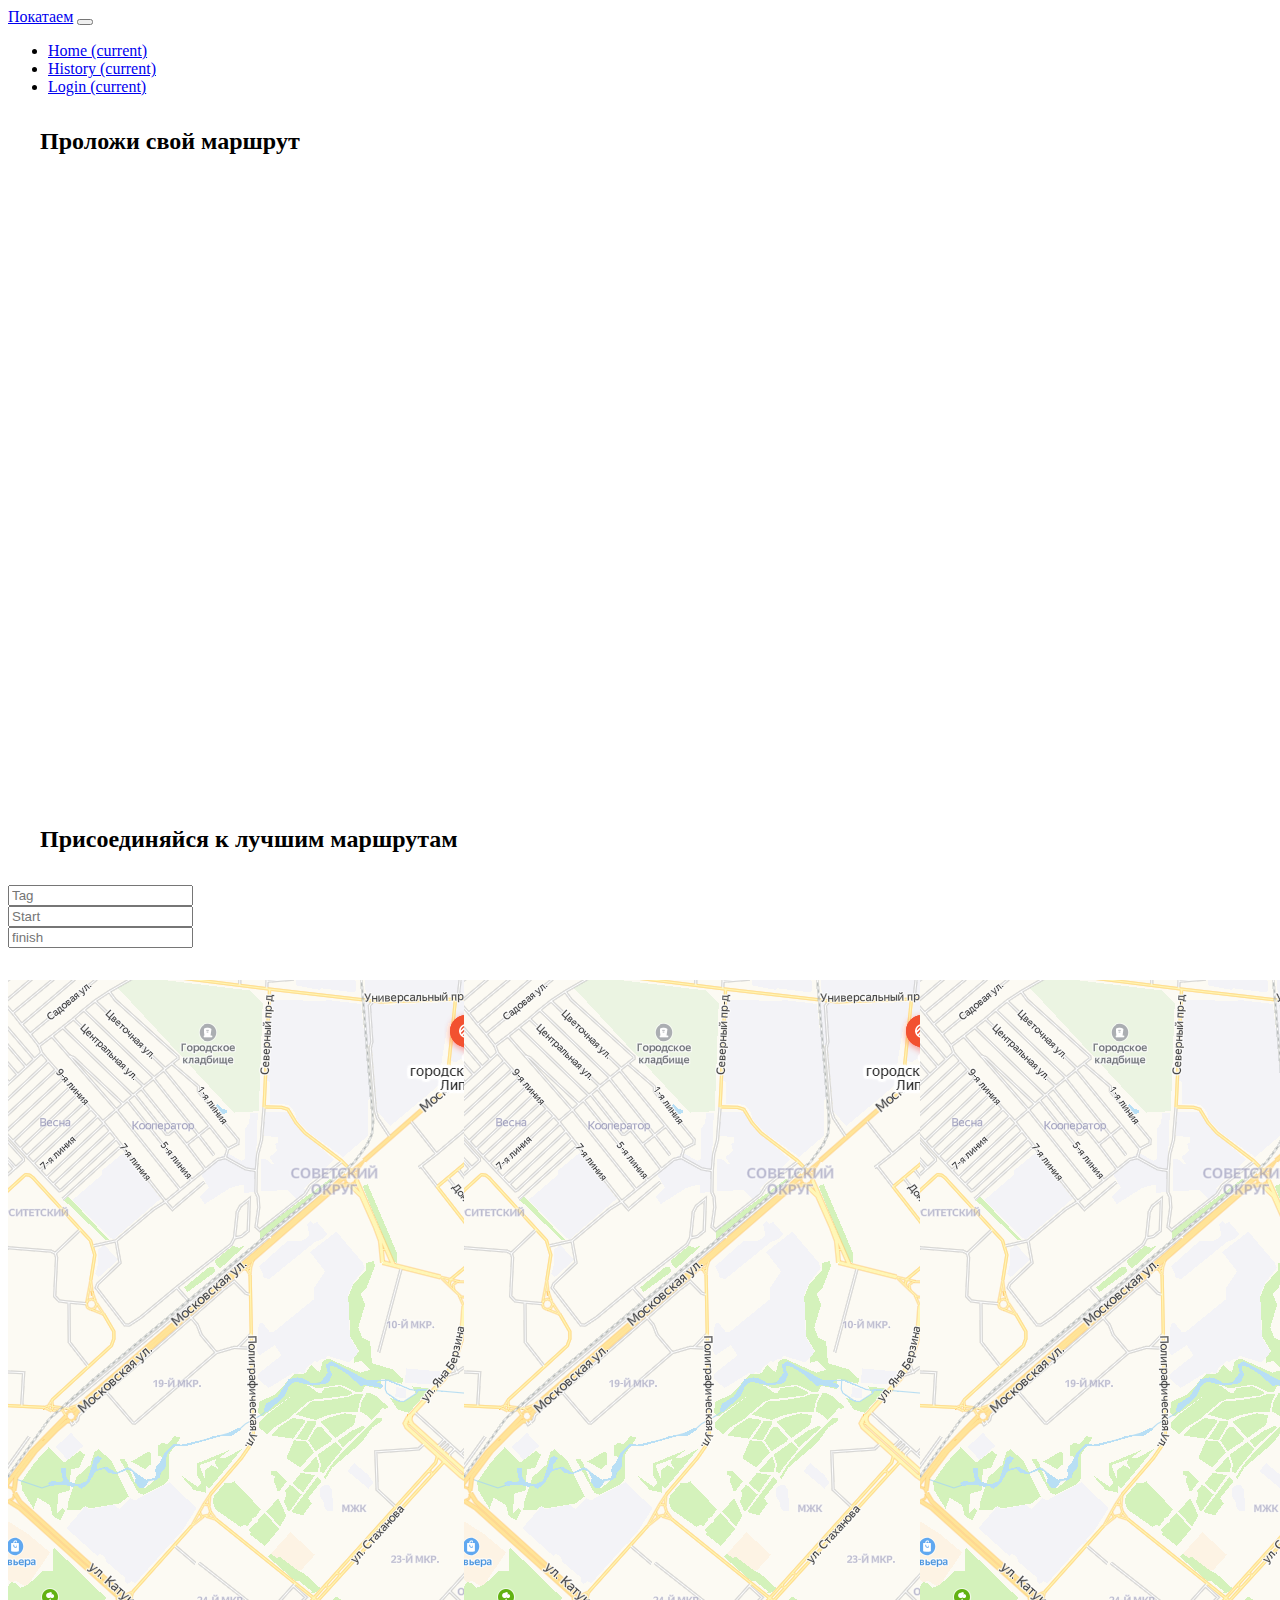
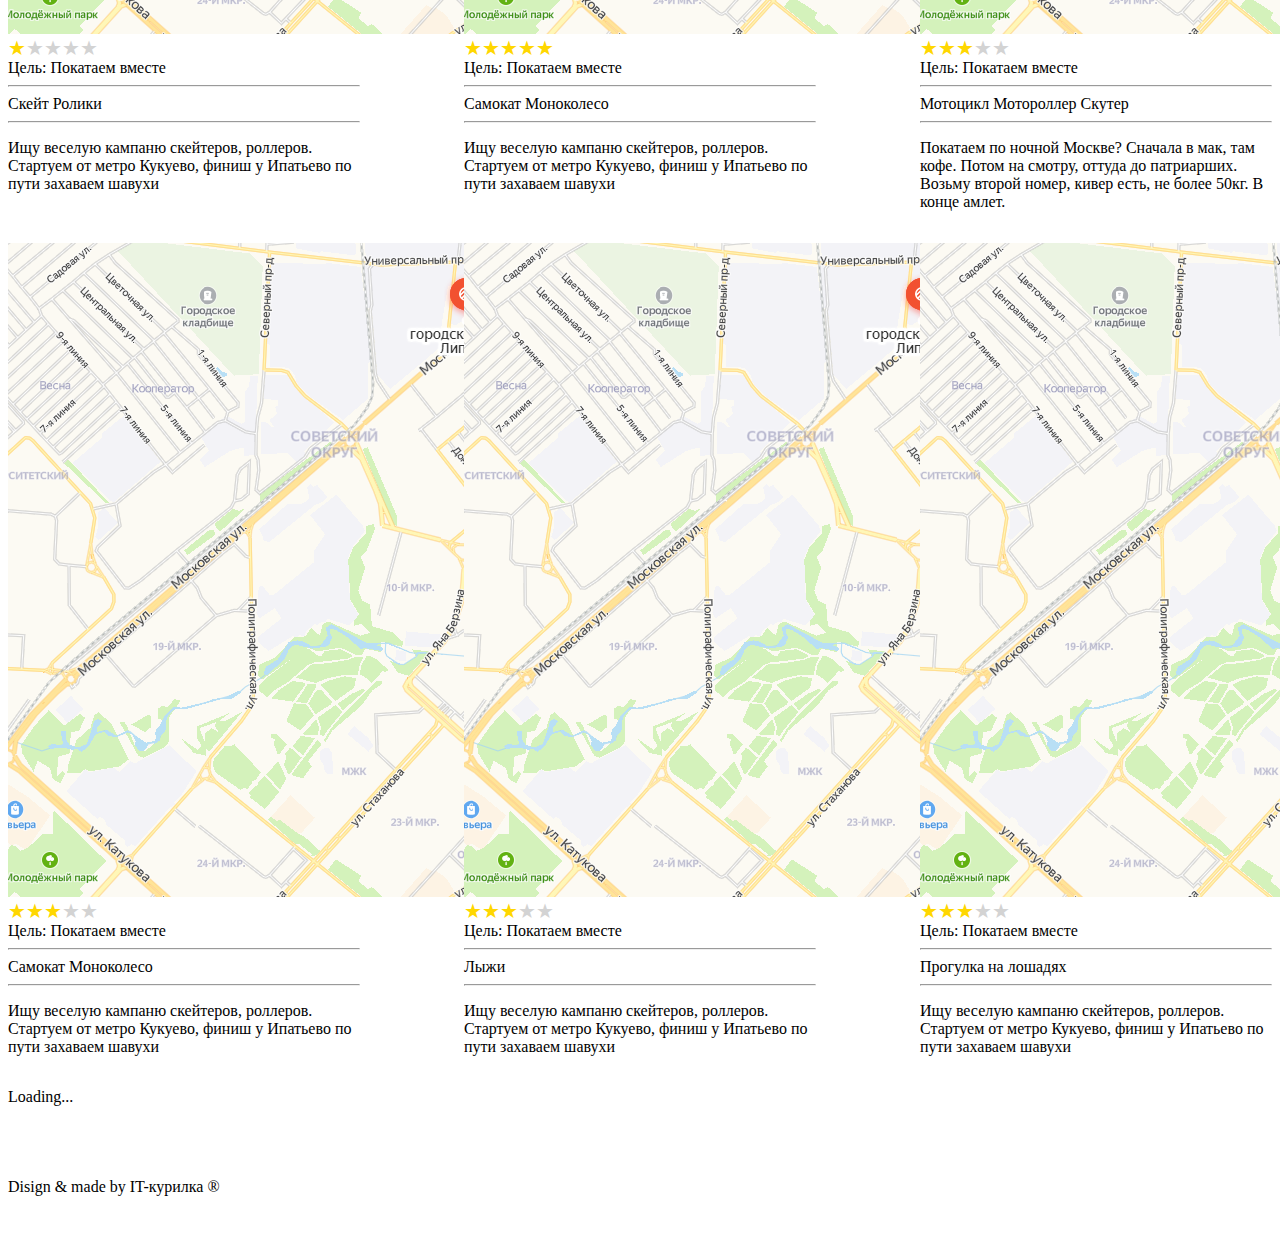
<file: index.html>
<!DOCTYPE html>
<html lang="en">

<head>
    <meta charset="UTF-8">
    <meta name="viewport" content="width=device-width, initial-scale=1.0">
    <!-- Bootstrap CSS -->
    <link rel="stylesheet" href="https://stackpath.bootstrapcdn.com/bootstrap/4.5.0/css/bootstrap.min.css"
        integrity="sha384-9aIt2nRpC12Uk9gS9baDl411NQApFmC26EwAOH8WgZl5MYYxFfc+NcPb1dKGj7Sk" crossorigin="anonymous">
    <link rel="stylesheet" href="src/css/style.css">
    <meta name="viewport" content="width=device-width, initial-scale=1, shrink-to-fit=no">
    <title>Покатаем</title>
</head>

<body>
    <!-- навбар -->
    <nav class="navbar navbar-expand-lg navbar-dark bg-dark">
        <a class="navbar-brand" href="#">Покатаем</a>
        <button class="navbar-toggler" type="button" data-toggle="collapse" data-target="#navbarSupportedContent"
            aria-controls="navbarSupportedContent" aria-expanded="false" aria-label="Toggle navigation">
            <span class="navbar-toggler-icon"></span>
        </button>

        <div class="collapse navbar-collapse" id="navbarSupportedContent">
            <ul class="navbar-nav mr-auto">
                <li class="nav-item active">
                    <a class="nav-link" href="#">Home <span class="sr-only">(current)</span></a>
                </li>
                <li class="nav-item active">
                    <a class="nav-link" href="history.html">History <span class="sr-only">(current)</span></a>
                </li>
                <li class="nav-item active">
                    <a class="nav-link" href="login.html">Login <span class="sr-only">(current)</span></a>
                </li>
            </ul>

        </div>
    </nav>
    <!-- конец навбара -->
    <div class="container">
        <!-- карта -->
        <h2>Проложи свой маршрут</h2>
        <div class="jumbotron">
            <iframe
                src="https://yandex.ru/map-widget/v1/?um=constructor%3A953ea6bc768c0d952a893ef79e628198b1d9bf46674d4cbfa9267fddd630d99b&amp;source=constructor"
                width="100%" height="571" frameborder="0"></iframe>
        </div>
        <!-- конец карты -->

        <!-- поиск -->
        <div class="search-block">
            <h2>Присоединяйся к лучшим маршрутам</h2>
            <div class="row">
                <div class="col-sm my-1">
                    <input type="text" class="form-control mb-2 mr-sm-2" id="inlineFormInputName1" placeholder="Tag">
                </div>
                <div class="col-sm my-1">
                    <input type="text" class="form-control mb-2 mr-sm-2" id="inlineFormInputName2" placeholder="Start">
                </div>
                <div class="col-sm my-1">
                    <input type="text" class="form-control mb-2 mr-sm-2" id="inlineFormInputName3" placeholder="finish">
                </div>
            </div>
        </div>
        <!-- конец поиска -->

        <!-- блок карточек -->
        <div class="cards-block">

            <!-- ряд карточек -->
            <div class="cards-row">
                <div class="card" style="width: 22rem;">
                    <img src="src/img/Screenshot_8.png" class="card-img-top" alt="map">
                    <div class="card-body">
                        <div class="rating-mini">
                            <span class="active"></span>
                            <span></span>
                            <span></span>
                            <span></span>
                            <span></span>
                        </div>
                        <div class="card-text">
                            Цель: Покатаем вместе
                        </div>
                        <hr>
                        <div class="card-text">
                            <span class="badge badge-secondary">Скейт</span>
                            <span class="badge badge-secondary">Ролики</span>
                        </div>
                        <hr>
                        <p class="card-text">
                            Ищу веселую кампаню скейтеров, роллеров. Стартуем от метро Кукуево,
                            финиш у Ипатьево по пути захаваем шавухи
                        </p>
                    </div>
                </div>
                <div class="card" style="width: 22rem;">
                    <img src="src/img/Screenshot_8.png" class="card-img-top" alt="map">
                    <div class="card-body">
                        <div class="rating-mini">
                            <span class="active"></span>
                            <span class="active"></span>
                            <span class="active"></span>
                            <span class="active"></span>
                            <span class="active"></span>
                        </div>
                        <div class="card-text">
                            Цель: Покатаем вместе
                        </div>
                        <hr>
                        <div class="card-text">
                            <span class="badge badge-secondary">Самокат</span>
                            <span class="badge badge-secondary">Моноколесо</span>
                        </div>
                        <hr>
                        <p class="card-text">
                            Ищу веселую кампаню скейтеров, роллеров. Стартуем от метро Кукуево,
                            финиш у Ипатьево по пути захаваем шавухи
                        </p>
                    </div>
                </div>
                <div class="card" style="width: 22rem;">
                    <img src="src/img/Screenshot_8.png" class="card-img-top" alt="map">
                    <div class="card-body">
                        <div class="rating-mini">
                            <span class="active"></span>
                            <span class="active"></span>
                            <span class="active"></span>
                            <span></span>
                            <span></span>
                        </div>
                        <div class="card-text">
                            Цель: Покатаем вместе
                        </div>
                        <hr>
                        <div class="card-text">
                            <span class="badge badge-secondary">Мотоцикл</span>
                            <span class="badge badge-secondary">Мотороллер</span>
                            <span class="badge badge-secondary">Скутер</span>
                        </div>
                        <hr>
                        <p class="card-text">
                            Покатаем по ночной Москве? Сначала в мак, там кофе. Потом на смотру, оттуда до патриарших.
                            Возьму второй номер, кивер есть, не более 50кг. В конце амлет.
                        </p>
                    </div>
                </div>
            </div>
            <!-- конец ряда карточек -->

            <!-- ряд карточек -->
            <div class="cards-row">
                <div class="card" style="width: 22rem;">
                    <img src="src/img/Screenshot_8.png" class="card-img-top" alt="map">
                    <div class="card-body">
                        <div class="rating-mini">
                            <span class="active"></span>
                            <span class="active"></span>
                            <span class="active"></span>
                            <span></span>
                            <span></span>
                        </div>
                        <div class="card-text">
                            Цель: Покатаем вместе
                        </div>
                        <hr>
                        <div class="card-text">
                            <span class="badge badge-secondary">Самокат</span>
                            <span class="badge badge-secondary">Моноколесо</span>
                        </div>
                        <hr>
                        <p class="card-text">
                            Ищу веселую кампаню скейтеров, роллеров. Стартуем от метро Кукуево,
                            финиш у Ипатьево по пути захаваем шавухи
                        </p>
                    </div>
                </div>
                <div class="card" style="width: 22rem;">
                    <img src="src/img/Screenshot_8.png" class="card-img-top" alt="map">
                    <div class="card-body">
                        <div class="rating-mini">
                            <span class="active"></span>
                            <span class="active"></span>
                            <span class="active"></span>
                            <span></span>
                            <span></span>
                        </div>
                        <div class="card-text">
                            Цель: Покатаем вместе
                        </div>
                        <hr>
                        <div class="card-text">
                            <span class="badge badge-secondary">Лыжи</span>
                        </div>
                        <hr>
                        <p class="card-text">
                            Ищу веселую кампаню скейтеров, роллеров. Стартуем от метро Кукуево,
                            финиш у Ипатьево по пути захаваем шавухи
                        </p>
                    </div>
                </div>
                <div class="card" style="width: 22rem;">
                    <img src="src/img/Screenshot_8.png" class="card-img-top" alt="map">
                    <div class="card-body">
                        <div class="rating-mini">
                            <span class="active"></span>
                            <span class="active"></span>
                            <span class="active"></span>
                            <span></span>
                            <span></span>
                        </div>
                        <div class="card-text">
                            Цель: Покатаем вместе
                        </div>
                        <hr>
                        <div class="card-text">
                            <span class="badge badge-secondary">Прогулка на лошадях</span>
                        </div>
                        <hr>
                        <p class="card-text">
                            Ищу веселую кампаню скейтеров, роллеров. Стартуем от метро Кукуево,
                            финиш у Ипатьево по пути захаваем шавухи
                        </p>
                    </div>
                </div>
            </div>
            <!-- конец ряда карточек -->

        </div>
        <!-- конец блока карточек -->

    </div>

    <div class="text-center">
        <div class="spinner-border text-primary" role="status">
            <span class="sr-only">Loading...</span>
        </div>
    </div>


    <footer class="footer bg-dark">
        <div class="container">
            <span class="text-muted">Disign &amp; made by IT-курилка &reg;</span>
        </div>
    </footer>

    <!-- Optional JavaScript -->
    <!-- jQuery first, then Popper.js, then Bootstrap JS -->
    <script src="https://code.jquery.com/jquery-3.5.1.slim.min.js"
        integrity="sha384-DfXdz2htPH0lsSSs5nCTpuj/zy4C+OGpamoFVy38MVBnE+IbbVYUew+OrCXaRkfj"
        crossorigin="anonymous"></script>
    <script src="https://cdn.jsdelivr.net/npm/popper.js@1.16.0/dist/umd/popper.min.js"
        integrity="sha384-Q6E9RHvbIyZFJoft+2mJbHaEWldlvI9IOYy5n3zV9zzTtmI3UksdQRVvoxMfooAo"
        crossorigin="anonymous"></script>
    <script src="https://stackpath.bootstrapcdn.com/bootstrap/4.5.0/js/bootstrap.min.js"
        integrity="sha384-OgVRvuATP1z7JjHLkuOU7Xw704+h835Lr+6QL9UvYjZE3Ipu6Tp75j7Bh/kR0JKI"
        crossorigin="anonymous"></script>

</body>

</html>
</file>
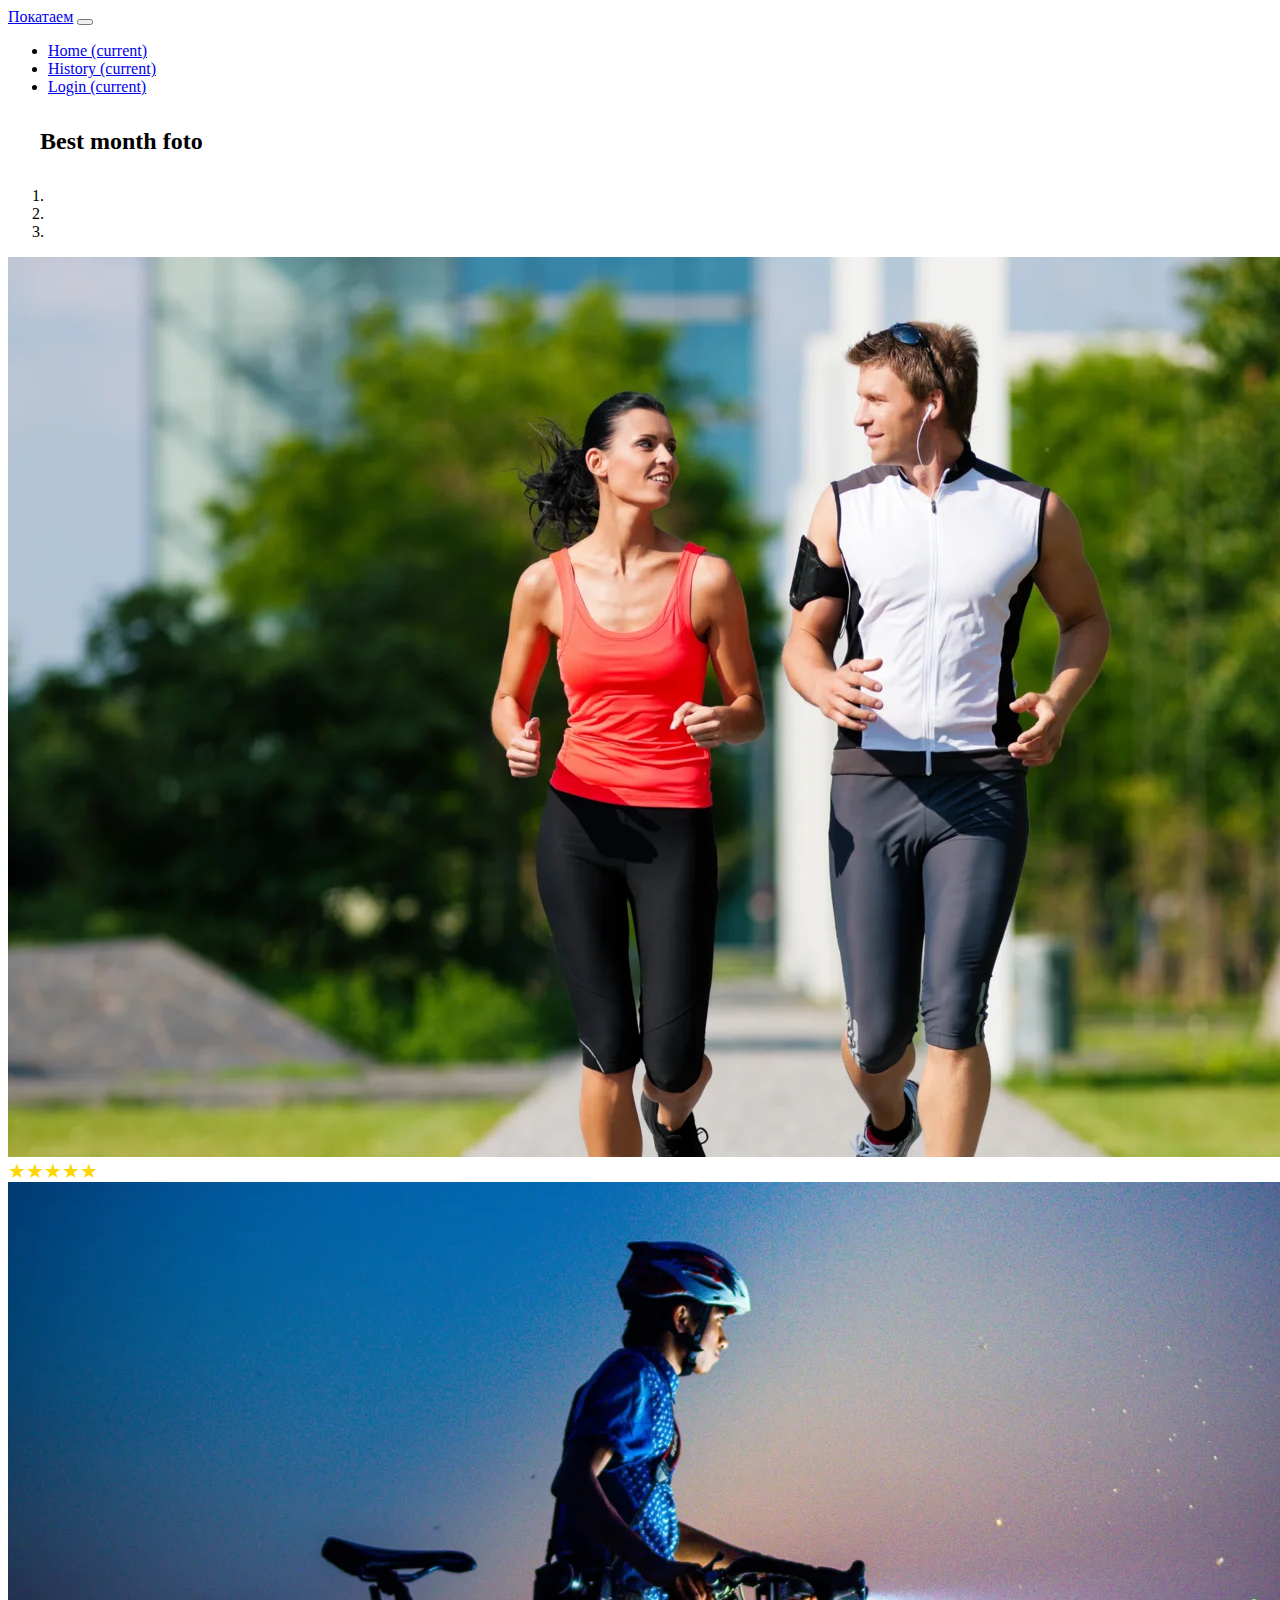
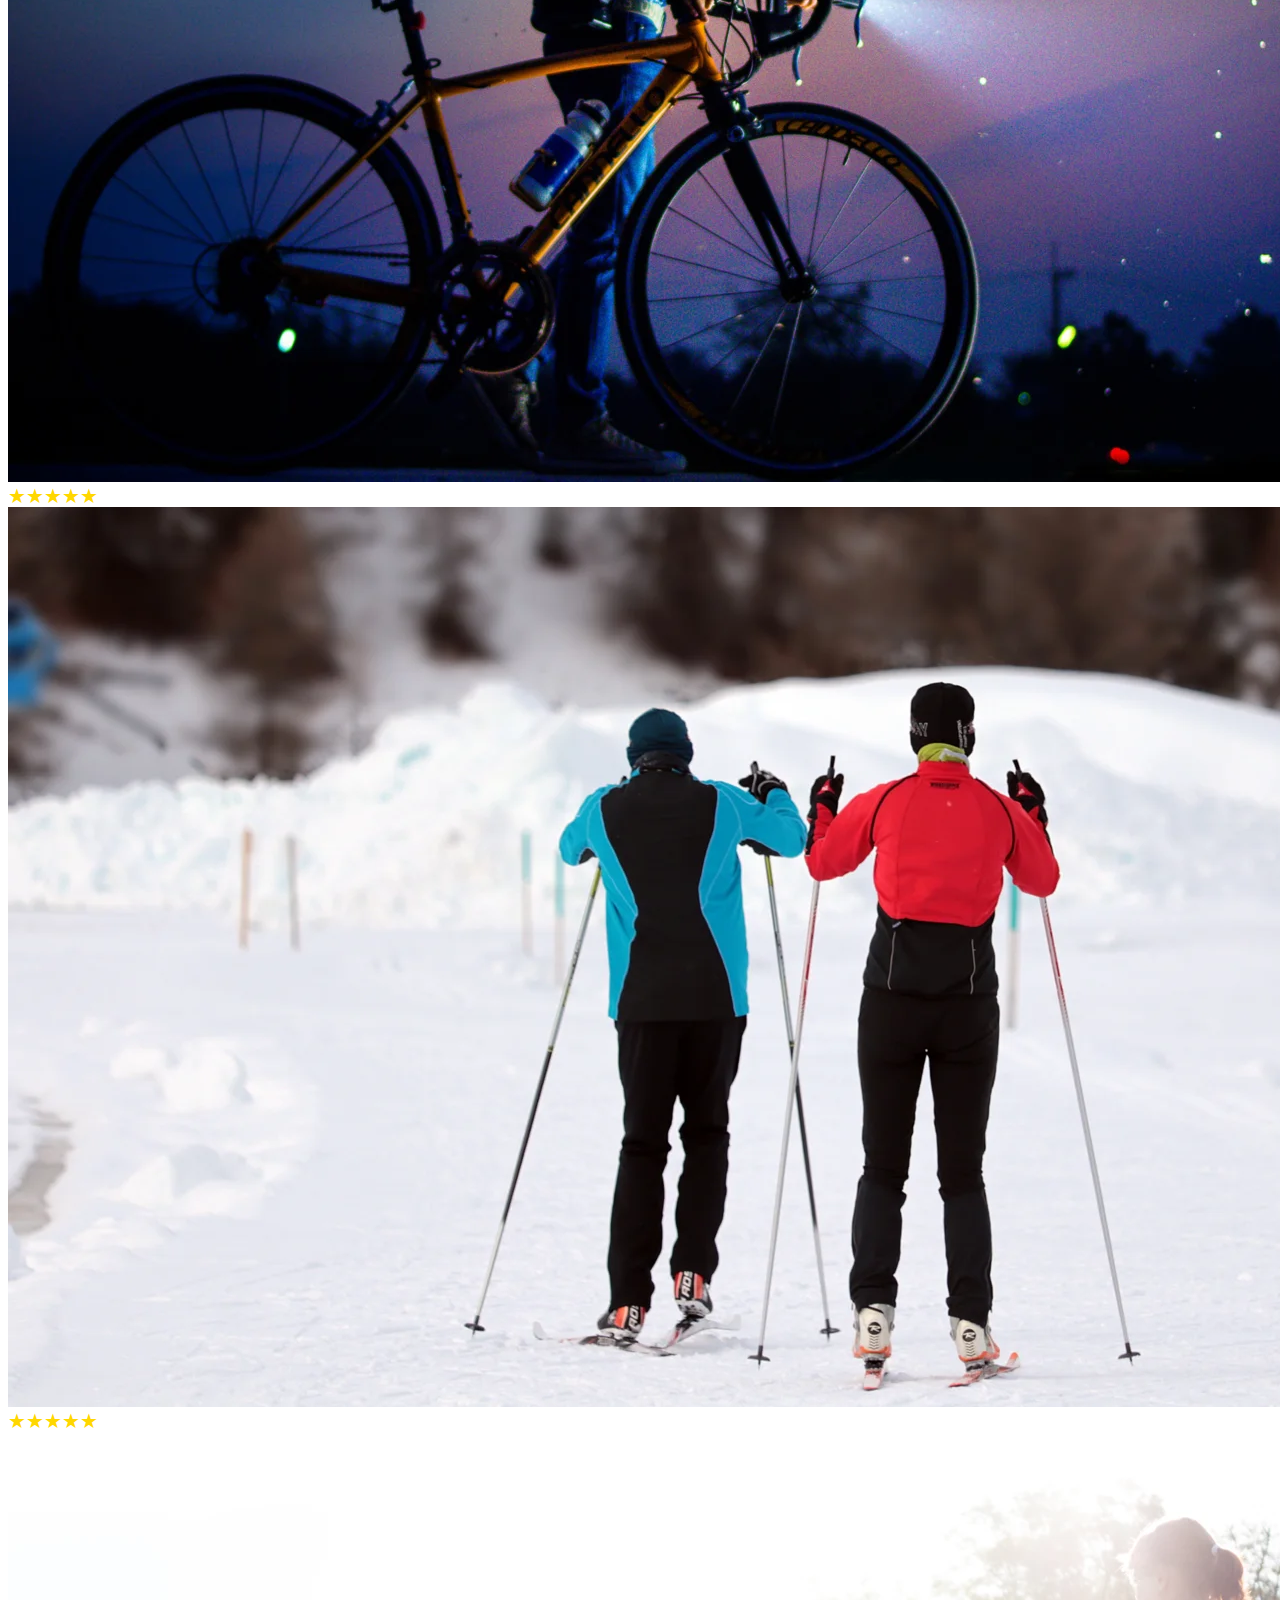
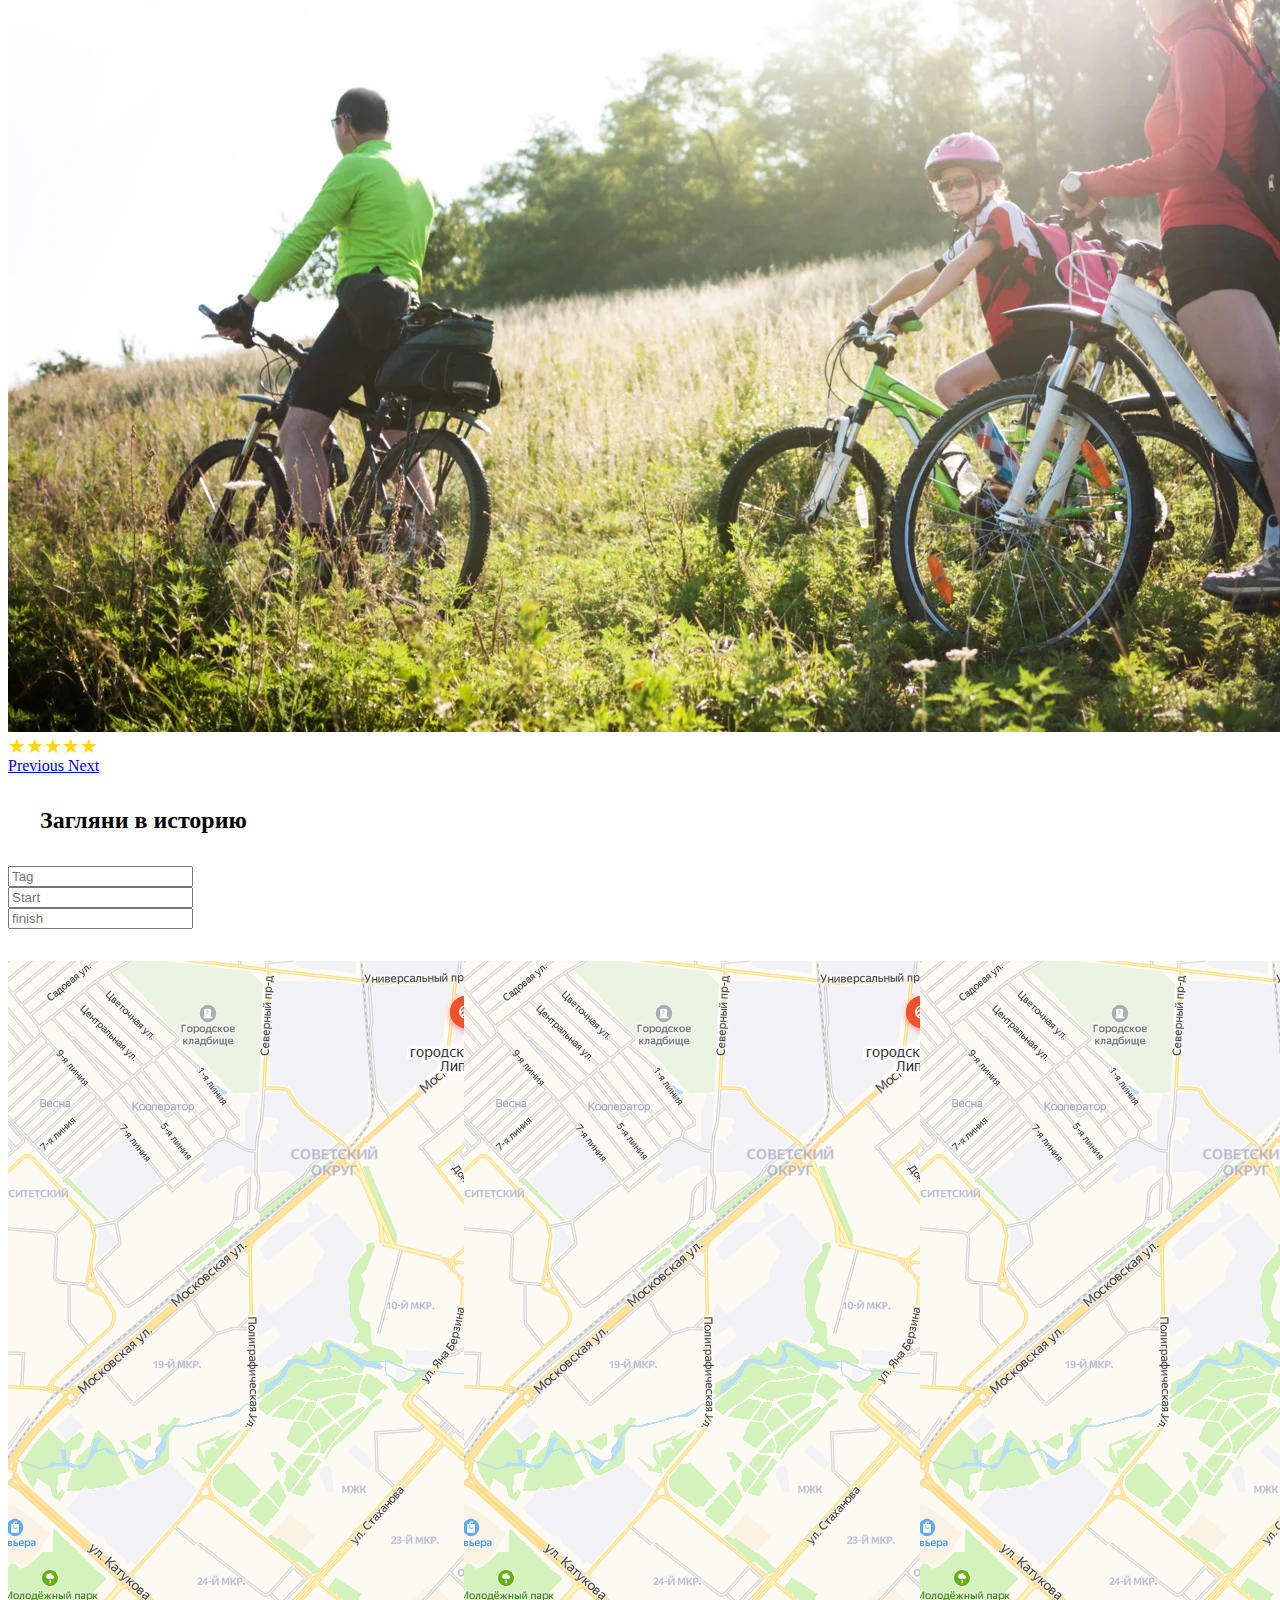
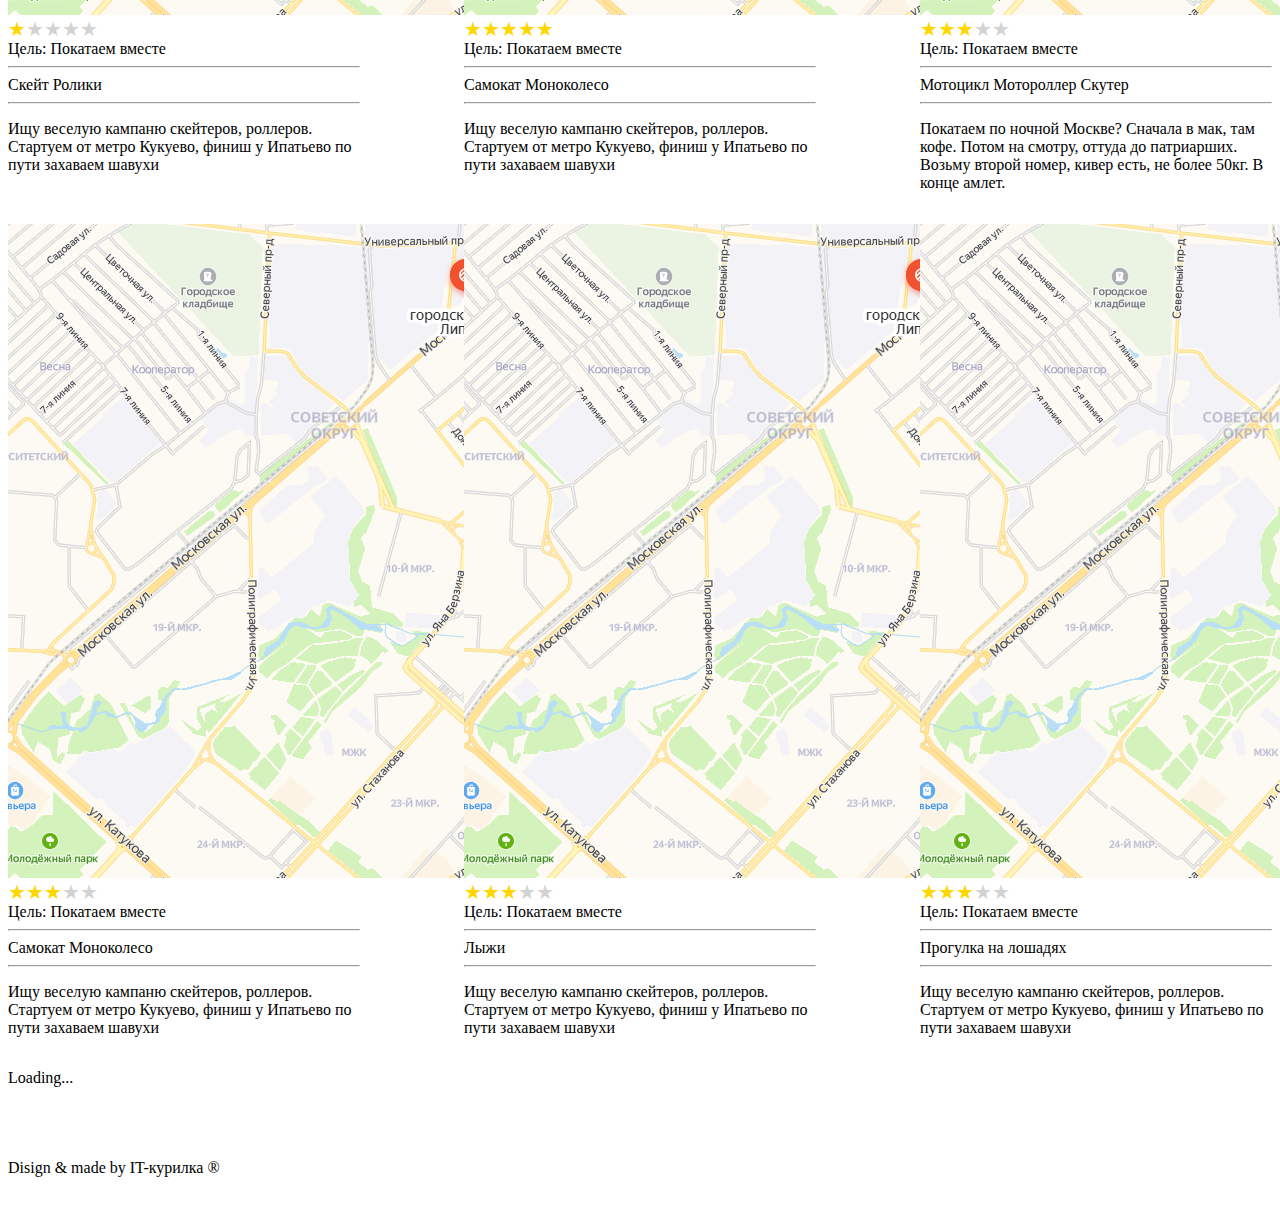
<file: history.html>
<!DOCTYPE html>
<html lang="en">

<head>
    <meta charset="UTF-8">
    <meta name="viewport" content="width=device-width, initial-scale=1.0">
    <!-- Bootstrap CSS -->
    <link rel="stylesheet" href="https://stackpath.bootstrapcdn.com/bootstrap/4.5.0/css/bootstrap.min.css"
        integrity="sha384-9aIt2nRpC12Uk9gS9baDl411NQApFmC26EwAOH8WgZl5MYYxFfc+NcPb1dKGj7Sk" crossorigin="anonymous">
    <link rel="stylesheet" href="src/css/style.css">
    <meta name="viewport" content="width=device-width, initial-scale=1, shrink-to-fit=no">
    <title>Покатаем</title>

    <script defer src="src/js/script.js"></script>
</head>

<body>
    <!-- навбар -->
    <nav class="navbar navbar-expand-lg navbar-dark bg-dark">
        <a class="navbar-brand" href="#">Покатаем</a>
        <button class="navbar-toggler" type="button" data-toggle="collapse" data-target="#navbarSupportedContent"
            aria-controls="navbarSupportedContent" aria-expanded="false" aria-label="Toggle navigation">
            <span class="navbar-toggler-icon"></span>
        </button>

        <div class="collapse navbar-collapse" id="navbarSupportedContent">
            <ul class="navbar-nav mr-auto">
                <li class="nav-item active">
                    <a class="nav-link" href="/">Home <span class="sr-only">(current)</span></a>
                </li>
                <li class="nav-item active">
                    <a class="nav-link" href="#">History <span class="sr-only">(current)</span></a>
                </li>
                <li class="nav-item active">
                    <a class="nav-link" href="login.html">Login <span class="sr-only">(current)</span></a>
                </li>
            </ul>

        </div>
    </nav>
    <!-- конец навбара -->
    <div class="container">

        <!-- карусель -->
        <h2 class="carousel-title">Best month foto</h2>
        <div id="carouselExampleCaptions" class="carousel slide" data-ride="carousel">
            <ol class="carousel-indicators">
                <li data-target="#carouselExampleCaptions" data-slide-to="0" class="active"></li>
                <li data-target="#carouselExampleCaptions" data-slide-to="1"></li>
                <li data-target="#carouselExampleCaptions" data-slide-to="2"></li>
            </ol>
            <div class="carousel-inner">

                <div class="carousel-item active">
                    <img src="src/img/2.webp" class="d-block w-100" alt="...">
                    <div class="carousel-caption d-none d-md-block">
                        <div class="rating-mini">
                            <span class="active"></span>
                            <span class="active"></span>
                            <span class="active"></span>
                            <span class="active"></span>
                            <span class="active"></span>
                        </div>
                    </div>
                </div>
                <div class="carousel-item">
                    <img src="src/img/3.webp" class="d-block w-100" alt="...">
                    <div class="carousel-caption d-none d-md-block">
                        <div class="rating-mini">
                            <span class="active"></span>
                            <span class="active"></span>
                            <span class="active"></span>
                            <span class="active"></span>
                            <span class="active"></span>
                        </div>
                    </div>
                </div>
                <div class="carousel-item">
                    <img src="src/img/1.webp" class="d-block w-100" alt="...">
                    <div class="carousel-caption d-none d-md-block">
                        <div class="rating-mini">
                            <span class="active"></span>
                            <span class="active"></span>
                            <span class="active"></span>
                            <span class="active"></span>
                            <span class="active"></span>
                        </div>
                    </div>
                </div>
                <div class="carousel-item">
                    <img src="src/img/4.webp" class="d-block w-100" alt="...">
                    <div class="carousel-caption d-none d-md-block">
                        <div class="rating-mini">
                            <span class="active"></span>
                            <span class="active"></span>
                            <span class="active"></span>
                            <span class="active"></span>
                            <span class="active"></span>
                        </div>
                    </div>
                </div>
            </div>
            <a class="carousel-control-prev" href="#carouselExampleCaptions" role="button" data-slide="prev">
                <span class="carousel-control-prev-icon" aria-hidden="true"></span>
                <span class="sr-only">Previous</span>
            </a>
            <a class="carousel-control-next" href="#carouselExampleCaptions" role="button" data-slide="next">
                <span class="carousel-control-next-icon" aria-hidden="true"></span>
                <span class="sr-only">Next</span>
            </a>
        </div>
        <!-- конец карусели -->

        <!-- поиск -->
        <div class="search-block">
            <h2>Загляни в историю</h2>
            <div class="row">
                <div class="col-sm my-1">
                    <input type="text" class="form-control mb-2 mr-sm-2" id="inlineFormInputName1" placeholder="Tag">
                </div>
                <div class="col-sm my-1">
                    <input type="text" class="form-control mb-2 mr-sm-2" id="inlineFormInputName2" placeholder="Start">
                </div>
                <div class="col-sm my-1">
                    <input type="text" class="form-control mb-2 mr-sm-2" id="inlineFormInputName3" placeholder="finish">
                </div>
            </div>
        </div>
        <!-- конец поиска -->

        <!-- блок карточек -->
        <div class="cards-block">

            <!-- ряд карточек -->
            <div class="cards-row">
                <div class="card" style="width: 22rem;">
                    <img src="src/img/Screenshot_8.png" class="card-img-top" alt="map">
                    <div class="card-body">
                        <div class="card-change">
                            <div class="rating-mini">
                                <span class="active"></span>
                                <span></span>
                                <span></span>
                                <span></span>
                                <span></span>
                            </div>
                            <div class="card-text">
                                Цель: Покатаем вместе
                            </div>
                        </div>
                        <div class="card-btn hidden">
                            <button type="button" class="btn btn-success">Успех</button>
                        </div>
                        <hr>
                        <div class="card-text">
                            <span class="badge badge-secondary">Скейт</span>
                            <span class="badge badge-secondary">Ролики</span>
                        </div>
                        <hr>
                        <p class="card-text">
                            Ищу веселую кампаню скейтеров, роллеров. Стартуем от метро Кукуево,
                            финиш у Ипатьево по пути захаваем шавухи
                        </p>
                    </div>
                </div>
                <div class="card" style="width: 22rem;">
                    <img src="src/img/Screenshot_8.png" class="card-img-top" alt="map">
                    <div class="card-body">
                        <div class="rating-mini">
                            <span class="active"></span>
                            <span class="active"></span>
                            <span class="active"></span>
                            <span class="active"></span>
                            <span class="active"></span>
                        </div>
                        <div class="card-text">
                            Цель: Покатаем вместе
                        </div>
                        <hr>
                        <div class="card-text">
                            <span class="badge badge-secondary">Самокат</span>
                            <span class="badge badge-secondary">Моноколесо</span>
                        </div>
                        <hr>
                        <p class="card-text">
                            Ищу веселую кампаню скейтеров, роллеров. Стартуем от метро Кукуево,
                            финиш у Ипатьево по пути захаваем шавухи
                        </p>
                    </div>
                </div>
                <div class="card" style="width: 22rem;">
                    <img src="src/img/Screenshot_8.png" class="card-img-top" alt="map">
                    <div class="card-body">
                        <div class="rating-mini">
                            <span class="active"></span>
                            <span class="active"></span>
                            <span class="active"></span>
                            <span></span>
                            <span></span>
                        </div>
                        <div class="card-text">
                            Цель: Покатаем вместе
                        </div>
                        <hr>
                        <div class="card-text">
                            <span class="badge badge-secondary">Мотоцикл</span>
                            <span class="badge badge-secondary">Мотороллер</span>
                            <span class="badge badge-secondary">Скутер</span>
                        </div>
                        <hr>
                        <p class="card-text">
                            Покатаем по ночной Москве? Сначала в мак, там кофе. Потом на смотру, оттуда до патриарших.
                            Возьму второй номер, кивер есть, не более 50кг. В конце амлет.
                        </p>
                    </div>
                </div>
            </div>
            <!-- конец ряда карточек -->

            <!-- ряд карточек -->
            <div class="cards-row">
                <div class="card" style="width: 22rem;">
                    <img src="src/img/Screenshot_8.png" class="card-img-top" alt="map">
                    <div class="card-body">
                        <div class="rating-mini">
                            <span class="active"></span>
                            <span class="active"></span>
                            <span class="active"></span>
                            <span></span>
                            <span></span>
                        </div>
                        <div class="card-text">
                            Цель: Покатаем вместе
                        </div>
                        <hr>
                        <div class="card-text">
                            <span class="badge badge-secondary">Самокат</span>
                            <span class="badge badge-secondary">Моноколесо</span>
                        </div>
                        <hr>
                        <p class="card-text">
                            Ищу веселую кампаню скейтеров, роллеров. Стартуем от метро Кукуево,
                            финиш у Ипатьево по пути захаваем шавухи
                        </p>
                    </div>
                </div>
                <div class="card" style="width: 22rem;">
                    <img src="src/img/Screenshot_8.png" class="card-img-top" alt="map">
                    <div class="card-body">
                        <div class="rating-mini">
                            <span class="active"></span>
                            <span class="active"></span>
                            <span class="active"></span>
                            <span></span>
                            <span></span>
                        </div>
                        <div class="card-text">
                            Цель: Покатаем вместе
                        </div>
                        <hr>
                        <div class="card-text">
                            <span class="badge badge-secondary">Лыжи</span>
                        </div>
                        <hr>
                        <p class="card-text">
                            Ищу веселую кампаню скейтеров, роллеров. Стартуем от метро Кукуево,
                            финиш у Ипатьево по пути захаваем шавухи
                        </p>
                    </div>
                </div>
                <div class="card" style="width: 22rem;">
                    <img src="src/img/Screenshot_8.png" class="card-img-top" alt="map">
                    <div class="card-body">
                        <div class="rating-mini">
                            <span class="active"></span>
                            <span class="active"></span>
                            <span class="active"></span>
                            <span></span>
                            <span></span>
                        </div>
                        <div class="card-text">
                            Цель: Покатаем вместе
                        </div>
                        <hr>
                        <div class="card-text">
                            <span class="badge badge-secondary">Прогулка на лошадях</span>
                        </div>
                        <hr>
                        <p class="card-text">
                            Ищу веселую кампаню скейтеров, роллеров. Стартуем от метро Кукуево,
                            финиш у Ипатьево по пути захаваем шавухи
                        </p>
                    </div>
                </div>
            </div>
            <!-- конец ряда карточек -->

        </div>
        <!-- конец блока карточек -->

    </div>

    <div class="text-center">
        <div class="spinner-border text-primary" role="status">
            <span class="sr-only">Loading...</span>
        </div>
    </div>


    <footer class="footer bg-dark">
        <div class="container">
            <span class="text-muted">Disign &amp; made by IT-курилка &reg;</span>
        </div>
    </footer>

    <!-- Optional JavaScript -->
    <!-- jQuery first, then Popper.js, then Bootstrap JS -->
    <script src="https://code.jquery.com/jquery-3.5.1.slim.min.js"
        integrity="sha384-DfXdz2htPH0lsSSs5nCTpuj/zy4C+OGpamoFVy38MVBnE+IbbVYUew+OrCXaRkfj"
        crossorigin="anonymous"></script>
    <script src="https://cdn.jsdelivr.net/npm/popper.js@1.16.0/dist/umd/popper.min.js"
        integrity="sha384-Q6E9RHvbIyZFJoft+2mJbHaEWldlvI9IOYy5n3zV9zzTtmI3UksdQRVvoxMfooAo"
        crossorigin="anonymous"></script>
    <script src="https://stackpath.bootstrapcdn.com/bootstrap/4.5.0/js/bootstrap.min.js"
        integrity="sha384-OgVRvuATP1z7JjHLkuOU7Xw704+h835Lr+6QL9UvYjZE3Ipu6Tp75j7Bh/kR0JKI"
        crossorigin="anonymous"></script>

</body>

</html>
</file>
<file: src/css/style.css>
.jumbotron {
    padding: 1rem;
    margin-top: 1rem;
}

.cards-block {
    display: flex;
    flex-direction: column;
}

h2 {
    margin: 2rem;
}

.cards-row {
    display: flex;
    justify-content: space-between;
    margin-bottom: 1rem;
}

.search-block {
    margin-bottom: 2rem;
}

.footer {
    margin-top: 4rem;
    padding-top: 0.5rem;
    padding-bottom: 2rem;
}

.rating-mini {
    display: inline-block;
    font-size: 0;
}

.rating-mini span {
    padding: 0;
    font-size: 20px;
    line-height: 1;
    color: lightgrey;
}

.rating-mini>span:before {
    content: '★';
}

.rating-mini>span.active {
    color: gold;
}

.hidden {
    display: none;
}
</file>
